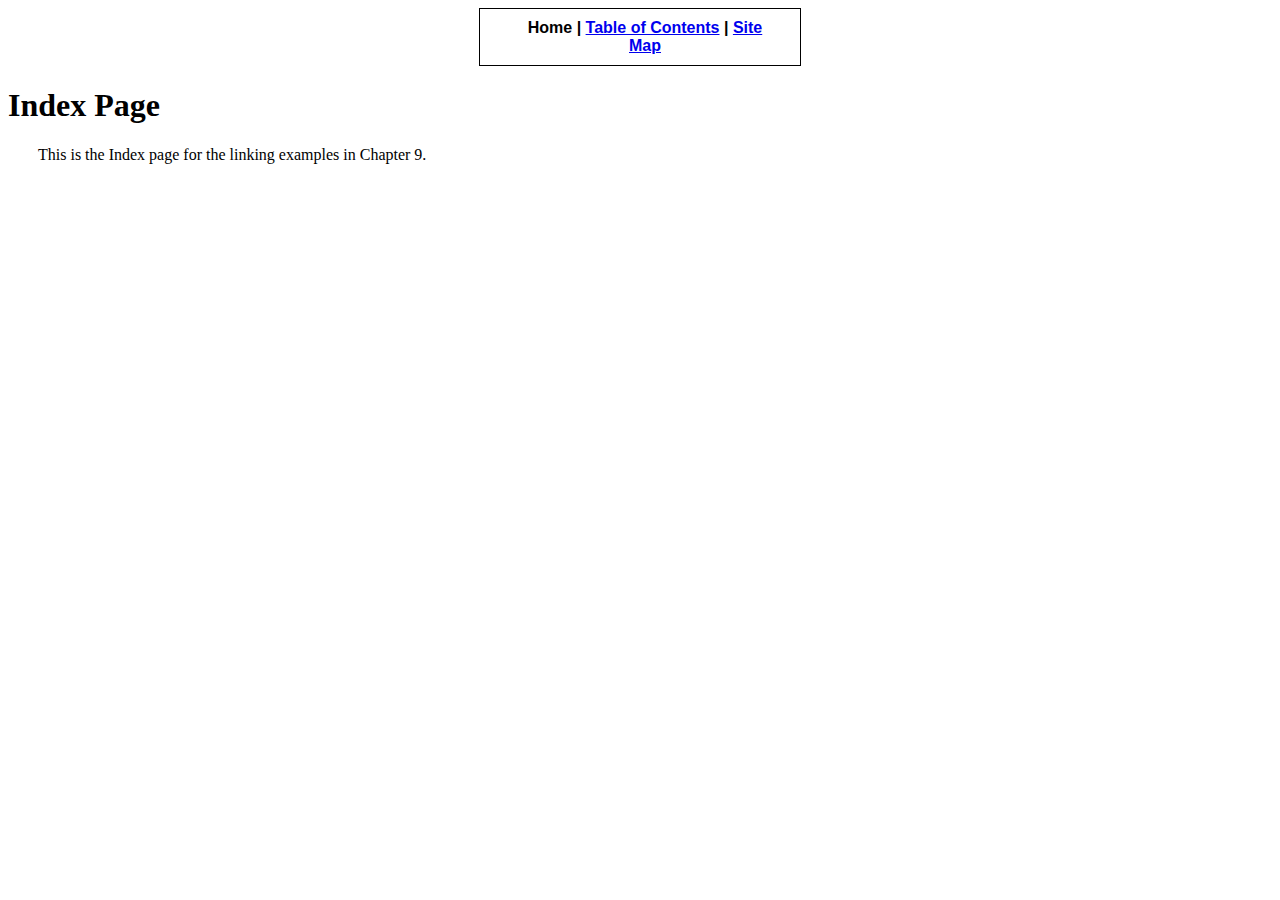
<file: Chapter 09/index.html>
<!DOCTYPE html>

<html>
<head>
<title>Linking Activity - Index Page</title>
<meta content="text/html; charset=utf-8" http-equiv="Content-Type">
<link href="styles.css" rel="stylesheet">
</head>
<body>
	<nav id="headernav"> 
		<p><span class="current">Home | 
    <a href="toc.html">Table of Contents</a> | 
		<a href="sitemap.html">Site Map</a></p>
	</nav>

<h1>Index Page</h1>

<p>This is the Index page for the linking examples in Chapter 
9.</p>
</body>
</html>
</file>
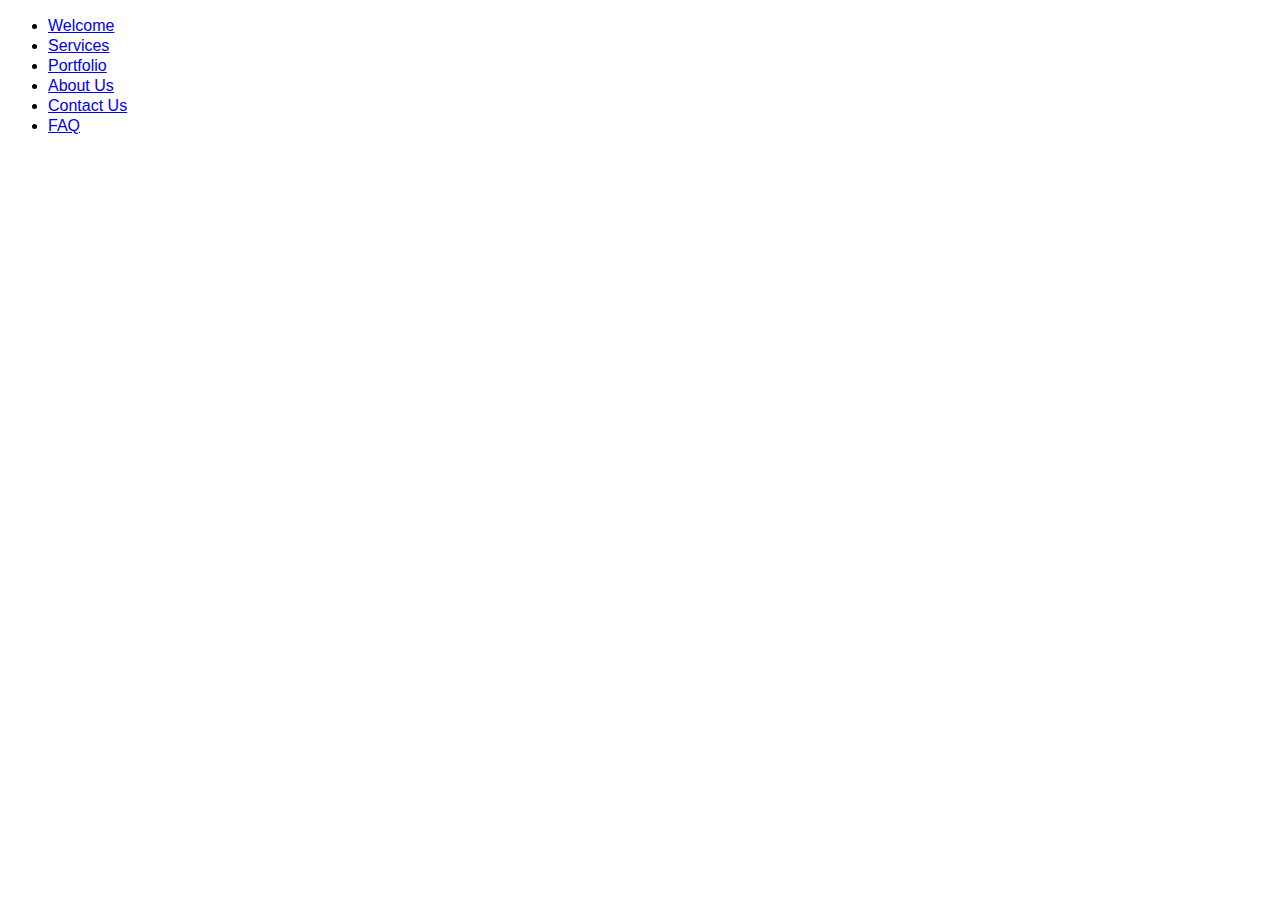
<file: Chapter 09/ch9project2.html>
﻿<!DOCTYPE html>
<html>
<head>
<meta content="text/html; charset=utf-8" http-equiv="Content-Type">
<title>Horizontal Navigation Bar</title>
<link rel="stylesheet" href="styles.css">



<style>

body {
	font-family: arial, sans-serif;
	}








</style>

</head>


<body>






<ul id="navlist">
<li><a href=" ">Welcome</a></li>
<li><a href=" ">Services</a></li>
<li><a href=" ">Portfolio</a></li>
<li><a href=" ">About Us</a></li>
<li><a href=" ">Contact Us</a></li>
<li><a href=" ">FAQ</a></li>
</ul>


</body>
</html>


</body>

</html>
</file>
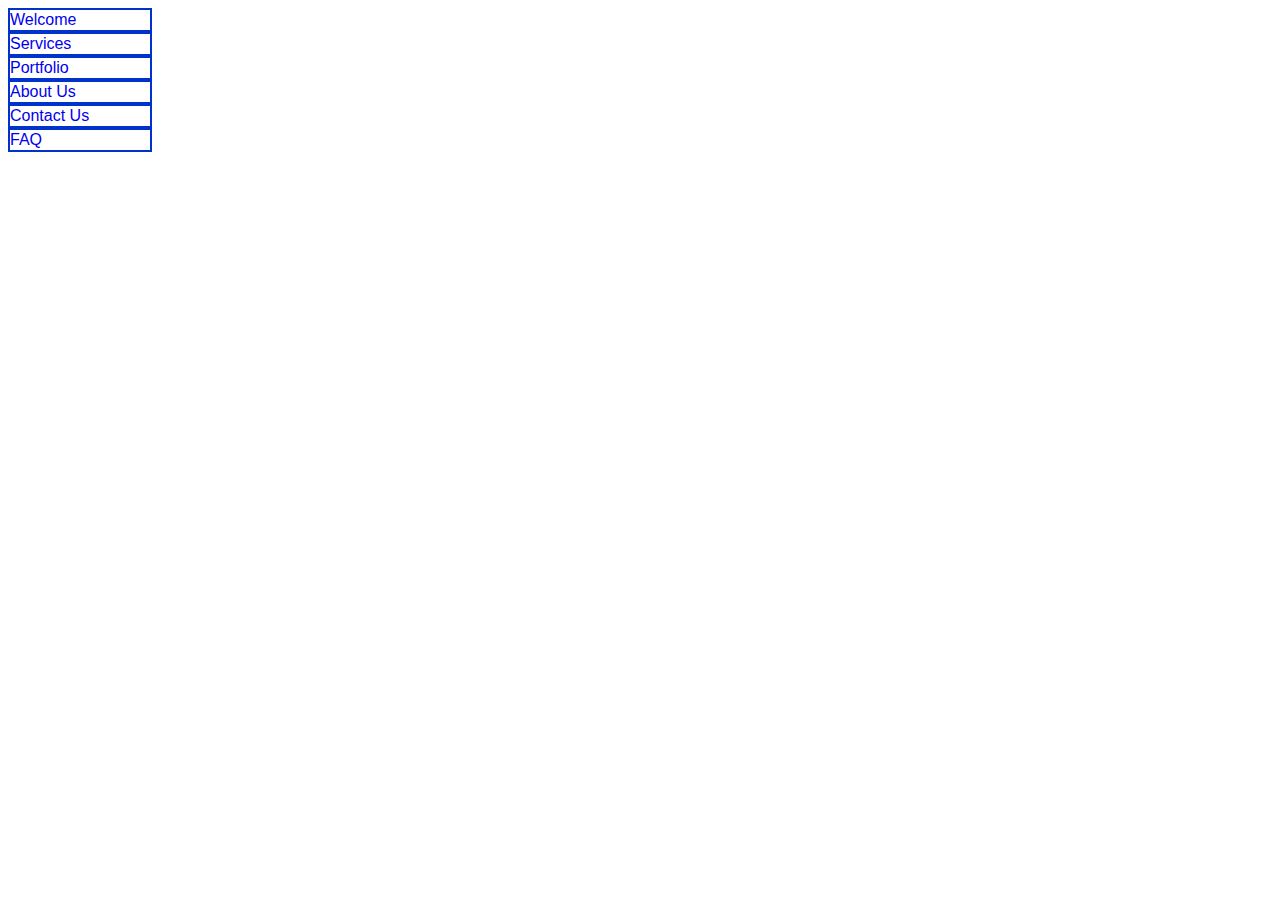
<file: Chapter 09/ch9project3.html>
﻿<!DOCTYPE html>
<html>
<head>
<meta content="text/html; charset=utf-8" http-equiv="Content-Type" />
<title>Horizontal Navigation Bar</title>
<link rel="stylesheet" href="styles.css" type="text/css">



<style>

body {
	font-family: arial, sans-serif;
	}


ul.nav li a  {
	text-decoration: none;
	display: block;
	width: 140px;
	border: 2px solid #0033cc;
	padding: 5px;
	background-color: #ccccff;
	color: #000;
	margin-top: 5px;
}

ul#navlist li a {
text-decoration: none;
display: block;
width: 140px;
border: 2px solid #0033cc;
}
 
 ul#navlist {
margin: 0;
padding: 0;
list-style-type: none;
}






</style>

</head>


<body>






<ul id="navlist">
<li><a href=" ">Welcome</a></li>
<li><a href=" ">Services</a></li>
<li><a href=" ">Portfolio</a></li>
<li><a href=" ">About Us</a></li>
<li><a href=" ">Contact Us</a></li>
<li><a href=" ">FAQ</a></li>
</ul>


</body>
</html>


</body>

</html>
</file>
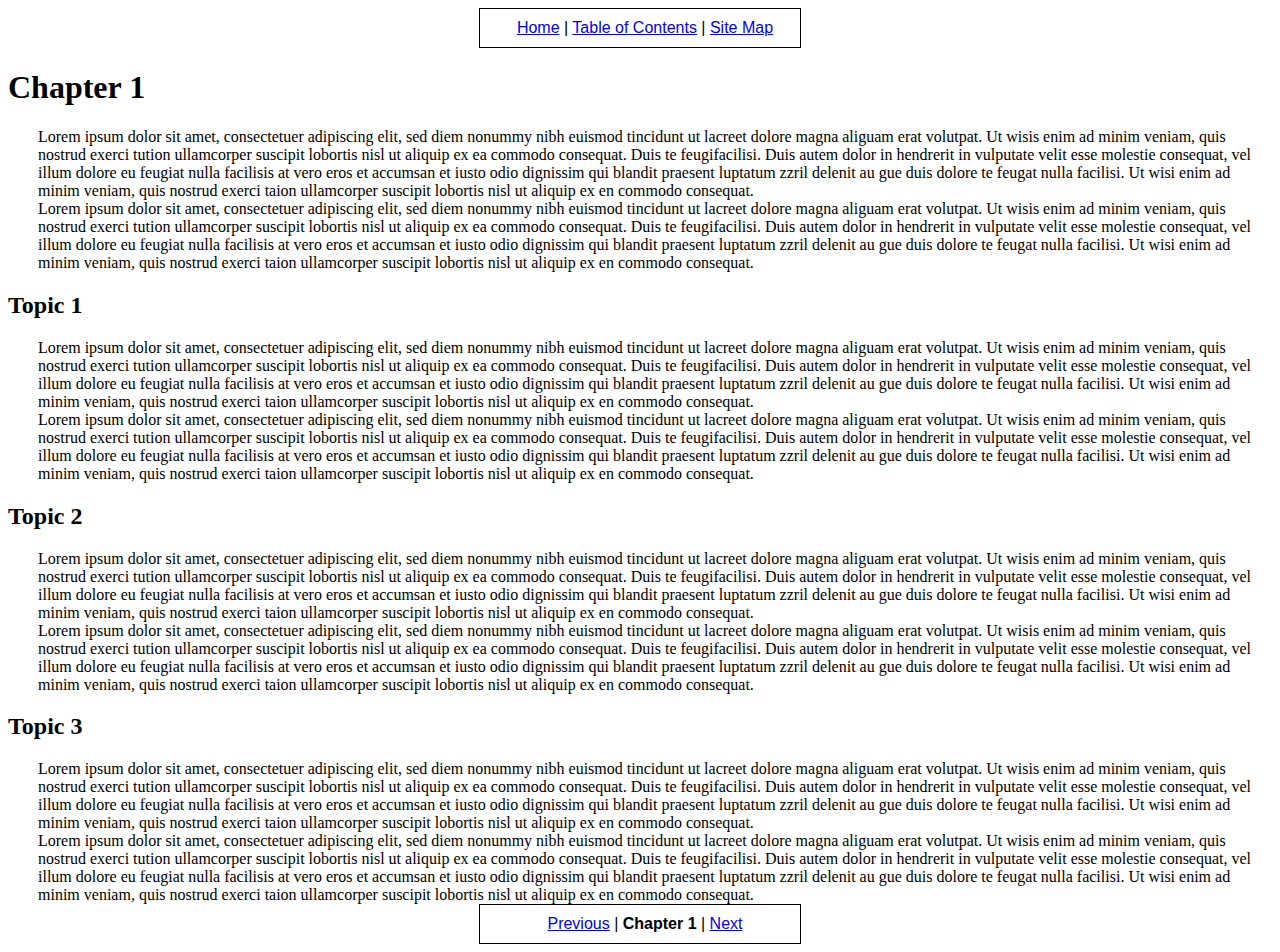
<file: Chapter 09/chapter1.html>
<!DOCTYPE html>


<html>
<head>
<title>Linking Sample - Chapter 1</title>
<meta content="text/html; charset=utf-8" http-equiv="Content-Type">
<link href="styles.css" rel="stylesheet">

</head>
<body>
	<nav id="headernav"> 
		<p><a href="index.html">Home</a> | 
		<a href="toc.html">Table of Contents</a> | 
		<a href="sitemap.html">Site Map</a></p>
	</nav>
<h1>Chapter 1</h1>
	
<p>Lorem ipsum dolor sit amet, consectetuer adipiscing elit, sed diem nonummy nibh euismod tincidunt ut lacreet dolore magna aliguam erat volutpat. Ut wisis enim ad minim veniam, quis nostrud exerci tution ullamcorper suscipit lobortis nisl ut aliquip ex ea commodo    consequat. Duis te feugifacilisi. Duis autem dolor in hendrerit in vulputate velit esse molestie consequat, vel illum dolore eu feugiat nulla facilisis at vero eros et accumsan et iusto odio dignissim qui blandit praesent luptatum zzril delenit au gue duis dolore te feugat nulla facilisi. Ut wisi enim ad minim veniam, quis nostrud exerci taion ullamcorper suscipit lobortis nisl ut aliquip ex en commodo consequat.</p>
				
<p>Lorem ipsum dolor sit amet, consectetuer adipiscing elit, sed diem nonummy nibh euismod tincidunt ut lacreet dolore magna aliguam erat volutpat. Ut wisis enim ad minim veniam, quis nostrud exerci tution ullamcorper suscipit lobortis nisl ut aliquip ex ea commodo    consequat. Duis te feugifacilisi. Duis autem dolor in hendrerit in vulputate velit esse molestie consequat, vel illum dolore eu feugiat nulla facilisis at vero eros et accumsan et iusto odio dignissim qui blandit praesent luptatum zzril delenit au gue duis dolore te feugat nulla facilisi. Ut wisi enim ad minim veniam, quis nostrud exerci taion ullamcorper suscipit lobortis nisl ut aliquip ex en commodo consequat.</p>

<h2><a name="topic1">Topic 1</a></h2>		
<p>Lorem ipsum dolor sit amet, consectetuer adipiscing elit, sed diem nonummy nibh euismod tincidunt ut lacreet dolore magna aliguam erat volutpat. Ut wisis enim ad minim veniam, quis nostrud exerci tution ullamcorper suscipit lobortis nisl ut aliquip ex ea commodo    consequat. Duis te feugifacilisi. Duis autem dolor in hendrerit in vulputate velit esse molestie consequat, vel illum dolore eu feugiat nulla facilisis at vero eros et accumsan et iusto odio dignissim qui blandit praesent luptatum zzril delenit au gue duis dolore te feugat nulla facilisi. Ut wisi enim ad minim veniam, quis nostrud exerci taion ullamcorper suscipit lobortis nisl ut aliquip ex en commodo consequat.</p>

			
<p>Lorem ipsum dolor sit amet, consectetuer adipiscing elit, sed diem nonummy nibh euismod tincidunt ut lacreet dolore magna aliguam erat volutpat. Ut wisis enim ad minim veniam, quis nostrud exerci tution ullamcorper suscipit lobortis nisl ut aliquip ex ea commodo    consequat. Duis te feugifacilisi. Duis autem dolor in hendrerit in vulputate velit esse molestie consequat, vel illum dolore eu feugiat nulla facilisis at vero eros et accumsan et iusto odio dignissim qui blandit praesent luptatum zzril delenit au gue duis dolore te feugat nulla facilisi. Ut wisi enim ad minim veniam, quis nostrud exerci taion ullamcorper suscipit lobortis nisl ut aliquip ex en commodo consequat.</p>

<h2><a name="topic2">Topic 2</a></h2>		

<p>Lorem ipsum dolor sit amet, consectetuer adipiscing elit, sed diem nonummy nibh euismod tincidunt ut lacreet dolore magna aliguam erat volutpat. Ut wisis enim ad minim veniam, quis nostrud exerci tution ullamcorper suscipit lobortis nisl ut aliquip ex ea commodo    consequat. Duis te feugifacilisi. Duis autem dolor in hendrerit in vulputate velit esse molestie consequat, vel illum dolore eu feugiat nulla facilisis at vero eros et accumsan et iusto odio dignissim qui blandit praesent luptatum zzril delenit au gue duis dolore te feugat nulla facilisi. Ut wisi enim ad minim veniam, quis nostrud exerci taion ullamcorper suscipit lobortis nisl ut aliquip ex en commodo consequat.</p>
				
<p>Lorem ipsum dolor sit amet, consectetuer adipiscing elit, sed diem nonummy nibh euismod tincidunt ut lacreet dolore magna aliguam erat volutpat. Ut wisis enim ad minim veniam, quis nostrud exerci tution ullamcorper suscipit lobortis nisl ut aliquip ex ea commodo    consequat. Duis te feugifacilisi. Duis autem dolor in hendrerit in vulputate velit esse molestie consequat, vel illum dolore eu feugiat nulla facilisis at vero eros et accumsan et iusto odio dignissim qui blandit praesent luptatum zzril delenit au gue duis dolore te feugat nulla facilisi. Ut wisi enim ad minim veniam, quis nostrud exerci taion ullamcorper suscipit lobortis nisl ut aliquip ex en commodo consequat.</p>

<h2><a name="topic3">Topic 3</a></h2>		

<p>Lorem ipsum dolor sit amet, consectetuer adipiscing elit, sed diem nonummy nibh euismod tincidunt ut lacreet dolore magna aliguam erat volutpat. Ut wisis enim ad minim veniam, quis nostrud exerci tution ullamcorper suscipit lobortis nisl ut aliquip ex ea commodo    consequat. Duis te feugifacilisi. Duis autem dolor in hendrerit in vulputate velit esse molestie consequat, vel illum dolore eu feugiat nulla facilisis at vero eros et accumsan et iusto odio dignissim qui blandit praesent luptatum zzril delenit au gue duis dolore te feugat nulla facilisi. Ut wisi enim ad minim veniam, quis nostrud exerci taion ullamcorper suscipit lobortis nisl ut aliquip ex en commodo consequat.</p>
				
<p>Lorem ipsum dolor sit amet, consectetuer adipiscing elit, sed diem nonummy nibh euismod tincidunt ut lacreet dolore magna aliguam erat volutpat. Ut wisis enim ad minim veniam, quis nostrud exerci tution ullamcorper suscipit lobortis nisl ut aliquip ex ea commodo    consequat. Duis te feugifacilisi. Duis autem dolor in hendrerit in vulputate velit esse molestie consequat, vel illum dolore eu feugiat nulla facilisis at vero eros et accumsan et iusto odio dignissim qui blandit praesent luptatum zzril delenit au gue duis dolore te feugat nulla facilisi. Ut wisi enim ad minim veniam, quis nostrud exerci taion ullamcorper suscipit lobortis nisl ut aliquip ex en commodo consequat.</p>


	<footer id="footernav"><p><a href="toc.html">Previous</a> | 
		<span class="current">Chapter 1</span> | 
		<a href="chapter2.html">Next</a></p></footer>				
</body>
</html>
</file>
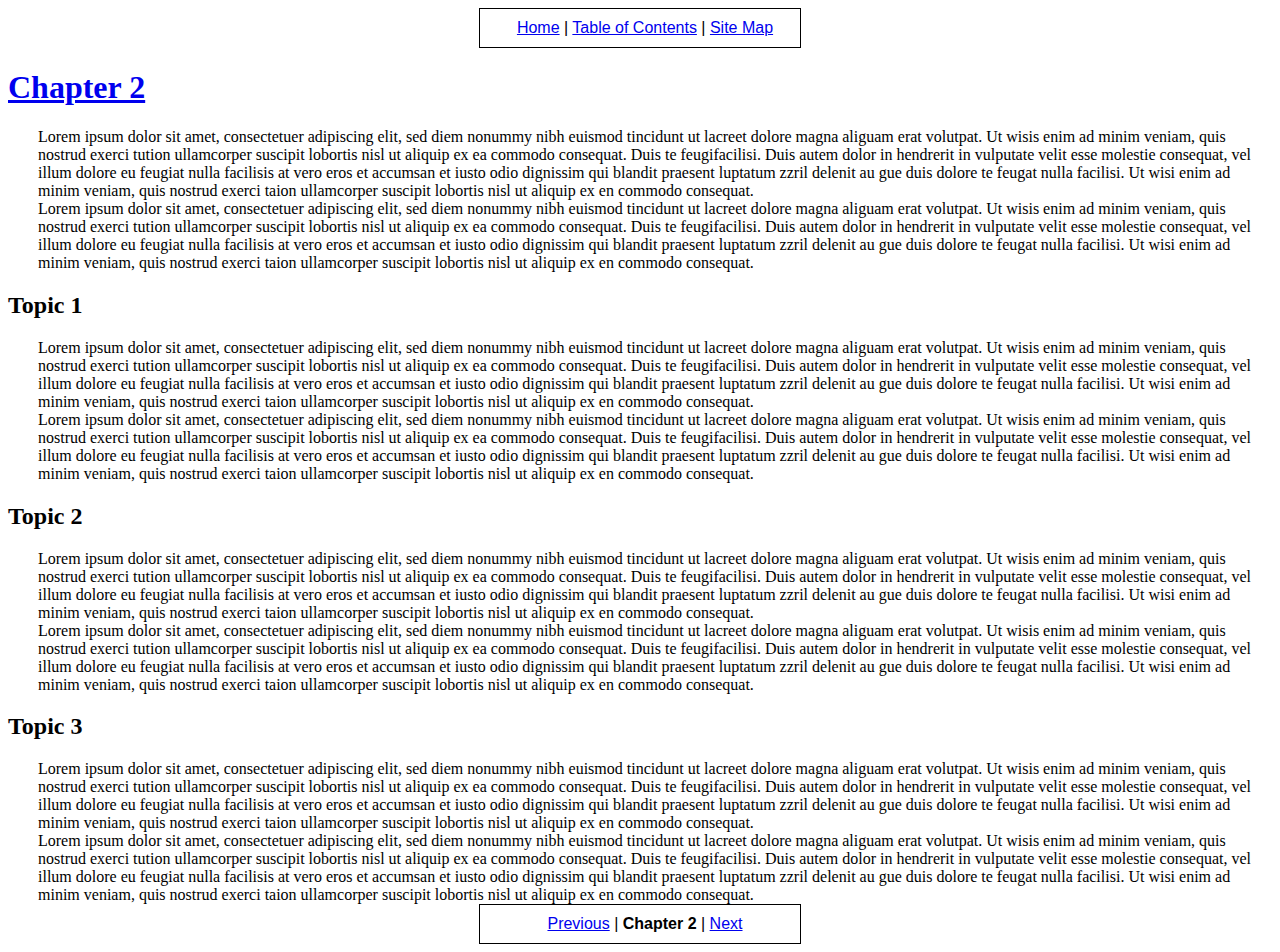
<file: Chapter 09/chapter2.html>
<!DOCTYPE html>

<html>
<head>
<title>Linking Sample - Chapter 2</title>
<meta content="text/html; charset=utf-8" http-equiv="Content-Type">
<link href="styles.css" rel="stylesheet">

</head>
<body>
	<nav id="headernav"> 
		<p><a href="index.html">Home</a> | 
		<a href="toc.html">Table of Contents</a> | 
		<a href="sitemap.html">Site Map</a></p>
	</nav>
<h1><a href="chapter2.html">Chapter 2</a></h1>
	
<p>Lorem ipsum dolor sit amet, consectetuer adipiscing elit, sed diem nonummy nibh euismod tincidunt ut lacreet dolore magna aliguam erat volutpat. Ut wisis enim ad minim veniam, quis nostrud exerci tution ullamcorper suscipit lobortis nisl ut aliquip ex ea commodo    consequat. Duis te feugifacilisi. Duis autem dolor in hendrerit in vulputate velit esse molestie consequat, vel illum dolore eu feugiat nulla facilisis at vero eros et accumsan et iusto odio dignissim qui blandit praesent luptatum zzril delenit au gue duis dolore te feugat nulla facilisi. Ut wisi enim ad minim veniam, quis nostrud exerci taion ullamcorper suscipit lobortis nisl ut aliquip ex en commodo consequat.</p>
				
<p>Lorem ipsum dolor sit amet, consectetuer adipiscing elit, sed diem nonummy nibh euismod tincidunt ut lacreet dolore magna aliguam erat volutpat. Ut wisis enim ad minim veniam, quis nostrud exerci tution ullamcorper suscipit lobortis nisl ut aliquip ex ea commodo    consequat. Duis te feugifacilisi. Duis autem dolor in hendrerit in vulputate velit esse molestie consequat, vel illum dolore eu feugiat nulla facilisis at vero eros et accumsan et iusto odio dignissim qui blandit praesent luptatum zzril delenit au gue duis dolore te feugat nulla facilisi. Ut wisi enim ad minim veniam, quis nostrud exerci taion ullamcorper suscipit lobortis nisl ut aliquip ex en commodo consequat.</p>

<h2><a name="topic1">Topic 1</a></h2>		
<p>Lorem ipsum dolor sit amet, consectetuer adipiscing elit, sed diem nonummy nibh euismod tincidunt ut lacreet dolore magna aliguam erat volutpat. Ut wisis enim ad minim veniam, quis nostrud exerci tution ullamcorper suscipit lobortis nisl ut aliquip ex ea commodo    consequat. Duis te feugifacilisi. Duis autem dolor in hendrerit in vulputate velit esse molestie consequat, vel illum dolore eu feugiat nulla facilisis at vero eros et accumsan et iusto odio dignissim qui blandit praesent luptatum zzril delenit au gue duis dolore te feugat nulla facilisi. Ut wisi enim ad minim veniam, quis nostrud exerci taion ullamcorper suscipit lobortis nisl ut aliquip ex en commodo consequat.</p>

			
<p>Lorem ipsum dolor sit amet, consectetuer adipiscing elit, sed diem nonummy nibh euismod tincidunt ut lacreet dolore magna aliguam erat volutpat. Ut wisis enim ad minim veniam, quis nostrud exerci tution ullamcorper suscipit lobortis nisl ut aliquip ex ea commodo    consequat. Duis te feugifacilisi. Duis autem dolor in hendrerit in vulputate velit esse molestie consequat, vel illum dolore eu feugiat nulla facilisis at vero eros et accumsan et iusto odio dignissim qui blandit praesent luptatum zzril delenit au gue duis dolore te feugat nulla facilisi. Ut wisi enim ad minim veniam, quis nostrud exerci taion ullamcorper suscipit lobortis nisl ut aliquip ex en commodo consequat.</p>

<h2><a name="topic2">Topic 2</a></h2>		

<p>Lorem ipsum dolor sit amet, consectetuer adipiscing elit, sed diem nonummy nibh euismod tincidunt ut lacreet dolore magna aliguam erat volutpat. Ut wisis enim ad minim veniam, quis nostrud exerci tution ullamcorper suscipit lobortis nisl ut aliquip ex ea commodo    consequat. Duis te feugifacilisi. Duis autem dolor in hendrerit in vulputate velit esse molestie consequat, vel illum dolore eu feugiat nulla facilisis at vero eros et accumsan et iusto odio dignissim qui blandit praesent luptatum zzril delenit au gue duis dolore te feugat nulla facilisi. Ut wisi enim ad minim veniam, quis nostrud exerci taion ullamcorper suscipit lobortis nisl ut aliquip ex en commodo consequat.</p>
				
<p>Lorem ipsum dolor sit amet, consectetuer adipiscing elit, sed diem nonummy nibh euismod tincidunt ut lacreet dolore magna aliguam erat volutpat. Ut wisis enim ad minim veniam, quis nostrud exerci tution ullamcorper suscipit lobortis nisl ut aliquip ex ea commodo    consequat. Duis te feugifacilisi. Duis autem dolor in hendrerit in vulputate velit esse molestie consequat, vel illum dolore eu feugiat nulla facilisis at vero eros et accumsan et iusto odio dignissim qui blandit praesent luptatum zzril delenit au gue duis dolore te feugat nulla facilisi. Ut wisi enim ad minim veniam, quis nostrud exerci taion ullamcorper suscipit lobortis nisl ut aliquip ex en commodo consequat.</p>

<h2><a name="topic3">Topic 3</a></h2>		

<p>Lorem ipsum dolor sit amet, consectetuer adipiscing elit, sed diem nonummy nibh euismod tincidunt ut lacreet dolore magna aliguam erat volutpat. Ut wisis enim ad minim veniam, quis nostrud exerci tution ullamcorper suscipit lobortis nisl ut aliquip ex ea commodo    consequat. Duis te feugifacilisi. Duis autem dolor in hendrerit in vulputate velit esse molestie consequat, vel illum dolore eu feugiat nulla facilisis at vero eros et accumsan et iusto odio dignissim qui blandit praesent luptatum zzril delenit au gue duis dolore te feugat nulla facilisi. Ut wisi enim ad minim veniam, quis nostrud exerci taion ullamcorper suscipit lobortis nisl ut aliquip ex en commodo consequat.</p>
				
<p>Lorem ipsum dolor sit amet, consectetuer adipiscing elit, sed diem nonummy nibh euismod tincidunt ut lacreet dolore magna aliguam erat volutpat. Ut wisis enim ad minim veniam, quis nostrud exerci tution ullamcorper suscipit lobortis nisl ut aliquip ex ea commodo    consequat. Duis te feugifacilisi. Duis autem dolor in hendrerit in vulputate velit esse molestie consequat, vel illum dolore eu feugiat nulla facilisis at vero eros et accumsan et iusto odio dignissim qui blandit praesent luptatum zzril delenit au gue duis dolore te feugat nulla facilisi. Ut wisi enim ad minim veniam, quis nostrud exerci taion ullamcorper suscipit lobortis nisl ut aliquip ex en commodo consequat.</p>


<footer id="footernav"><p><a href="chapter1.html">Previous</a> | 
		<span class="current">Chapter 2</span> | 
		<a href="chapter3.html">Next</a></p></footer>					
</body>
</html>
</file>
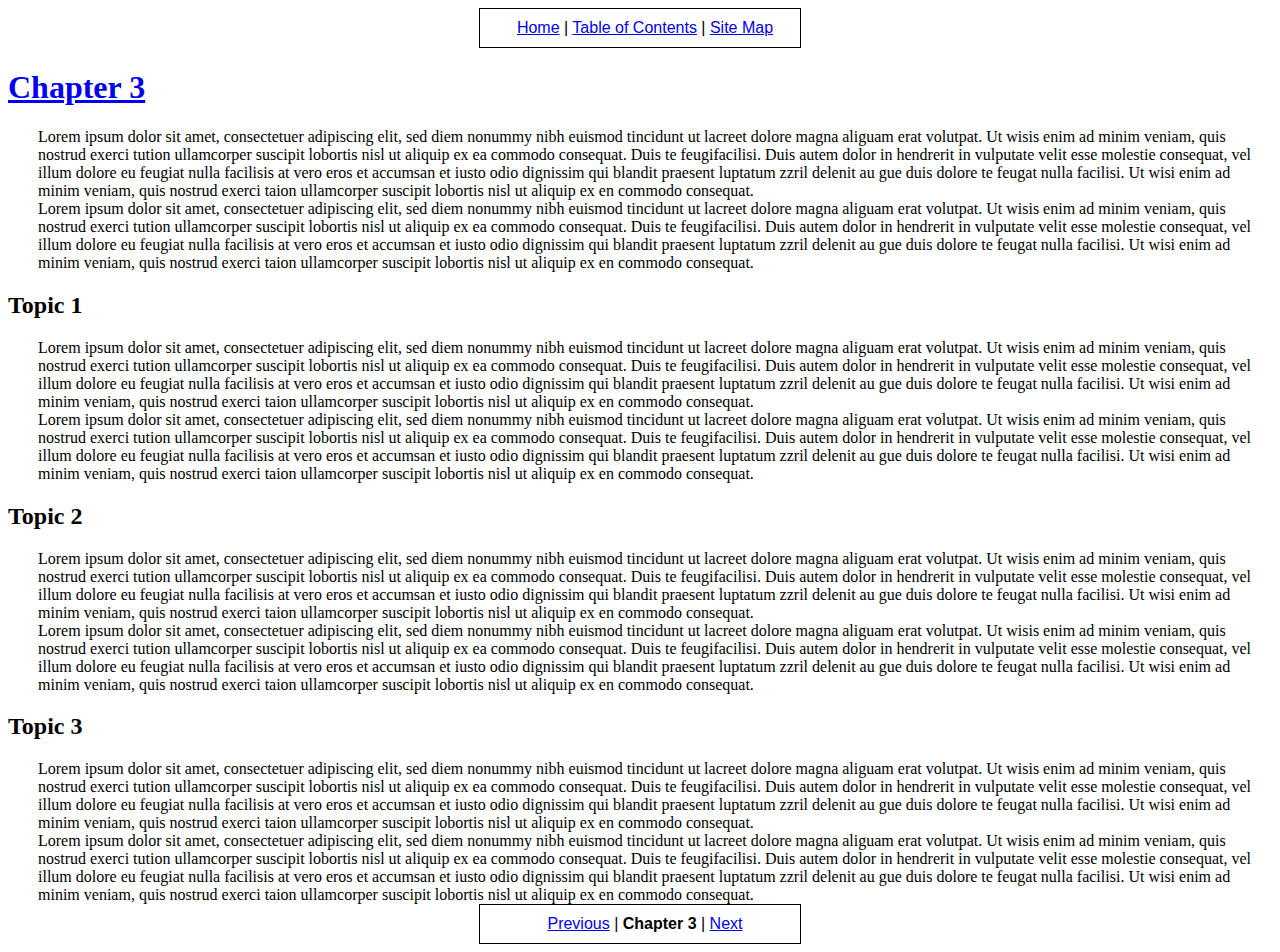
<file: Chapter 09/chapter3.html>
<!DOCTYPE html>

<html>
<head>
<title>Linking Sample - Chapter 3</title>
<meta content="text/html; charset=utf-8" http-equiv="Content-Type">
<link href="styles.css" rel="stylesheet">

</head>
<body>
	<nav id="headernav"> 
		<p><a href="index.html">Home</a> | 
		<a href="toc.html">Table of Contents</a> | 
		<a href="sitemap.html">Site Map</a></p>
	</nav>
<h1><a href="chapter3.html">Chapter 3</a></h1>
	
<p>Lorem ipsum dolor sit amet, consectetuer adipiscing elit, sed diem nonummy nibh euismod tincidunt ut lacreet dolore magna aliguam erat volutpat. Ut wisis enim ad minim veniam, quis nostrud exerci tution ullamcorper suscipit lobortis nisl ut aliquip ex ea commodo    consequat. Duis te feugifacilisi. Duis autem dolor in hendrerit in vulputate velit esse molestie consequat, vel illum dolore eu feugiat nulla facilisis at vero eros et accumsan et iusto odio dignissim qui blandit praesent luptatum zzril delenit au gue duis dolore te feugat nulla facilisi. Ut wisi enim ad minim veniam, quis nostrud exerci taion ullamcorper suscipit lobortis nisl ut aliquip ex en commodo consequat.</p>
				
<p>Lorem ipsum dolor sit amet, consectetuer adipiscing elit, sed diem nonummy nibh euismod tincidunt ut lacreet dolore magna aliguam erat volutpat. Ut wisis enim ad minim veniam, quis nostrud exerci tution ullamcorper suscipit lobortis nisl ut aliquip ex ea commodo    consequat. Duis te feugifacilisi. Duis autem dolor in hendrerit in vulputate velit esse molestie consequat, vel illum dolore eu feugiat nulla facilisis at vero eros et accumsan et iusto odio dignissim qui blandit praesent luptatum zzril delenit au gue duis dolore te feugat nulla facilisi. Ut wisi enim ad minim veniam, quis nostrud exerci taion ullamcorper suscipit lobortis nisl ut aliquip ex en commodo consequat.</p>

<h2><a name="topic1">Topic 1</a></h2>		
<p>Lorem ipsum dolor sit amet, consectetuer adipiscing elit, sed diem nonummy nibh euismod tincidunt ut lacreet dolore magna aliguam erat volutpat. Ut wisis enim ad minim veniam, quis nostrud exerci tution ullamcorper suscipit lobortis nisl ut aliquip ex ea commodo    consequat. Duis te feugifacilisi. Duis autem dolor in hendrerit in vulputate velit esse molestie consequat, vel illum dolore eu feugiat nulla facilisis at vero eros et accumsan et iusto odio dignissim qui blandit praesent luptatum zzril delenit au gue duis dolore te feugat nulla facilisi. Ut wisi enim ad minim veniam, quis nostrud exerci taion ullamcorper suscipit lobortis nisl ut aliquip ex en commodo consequat.</p>

			
<p>Lorem ipsum dolor sit amet, consectetuer adipiscing elit, sed diem nonummy nibh euismod tincidunt ut lacreet dolore magna aliguam erat volutpat. Ut wisis enim ad minim veniam, quis nostrud exerci tution ullamcorper suscipit lobortis nisl ut aliquip ex ea commodo    consequat. Duis te feugifacilisi. Duis autem dolor in hendrerit in vulputate velit esse molestie consequat, vel illum dolore eu feugiat nulla facilisis at vero eros et accumsan et iusto odio dignissim qui blandit praesent luptatum zzril delenit au gue duis dolore te feugat nulla facilisi. Ut wisi enim ad minim veniam, quis nostrud exerci taion ullamcorper suscipit lobortis nisl ut aliquip ex en commodo consequat.</p>

<h2><a name="topic2">Topic 2</a></h2>		

<p>Lorem ipsum dolor sit amet, consectetuer adipiscing elit, sed diem nonummy nibh euismod tincidunt ut lacreet dolore magna aliguam erat volutpat. Ut wisis enim ad minim veniam, quis nostrud exerci tution ullamcorper suscipit lobortis nisl ut aliquip ex ea commodo    consequat. Duis te feugifacilisi. Duis autem dolor in hendrerit in vulputate velit esse molestie consequat, vel illum dolore eu feugiat nulla facilisis at vero eros et accumsan et iusto odio dignissim qui blandit praesent luptatum zzril delenit au gue duis dolore te feugat nulla facilisi. Ut wisi enim ad minim veniam, quis nostrud exerci taion ullamcorper suscipit lobortis nisl ut aliquip ex en commodo consequat.</p>
				
<p>Lorem ipsum dolor sit amet, consectetuer adipiscing elit, sed diem nonummy nibh euismod tincidunt ut lacreet dolore magna aliguam erat volutpat. Ut wisis enim ad minim veniam, quis nostrud exerci tution ullamcorper suscipit lobortis nisl ut aliquip ex ea commodo    consequat. Duis te feugifacilisi. Duis autem dolor in hendrerit in vulputate velit esse molestie consequat, vel illum dolore eu feugiat nulla facilisis at vero eros et accumsan et iusto odio dignissim qui blandit praesent luptatum zzril delenit au gue duis dolore te feugat nulla facilisi. Ut wisi enim ad minim veniam, quis nostrud exerci taion ullamcorper suscipit lobortis nisl ut aliquip ex en commodo consequat.</p>

<h2><a name="topic3">Topic 3</a></h2>		

<p>Lorem ipsum dolor sit amet, consectetuer adipiscing elit, sed diem nonummy nibh euismod tincidunt ut lacreet dolore magna aliguam erat volutpat. Ut wisis enim ad minim veniam, quis nostrud exerci tution ullamcorper suscipit lobortis nisl ut aliquip ex ea commodo    consequat. Duis te feugifacilisi. Duis autem dolor in hendrerit in vulputate velit esse molestie consequat, vel illum dolore eu feugiat nulla facilisis at vero eros et accumsan et iusto odio dignissim qui blandit praesent luptatum zzril delenit au gue duis dolore te feugat nulla facilisi. Ut wisi enim ad minim veniam, quis nostrud exerci taion ullamcorper suscipit lobortis nisl ut aliquip ex en commodo consequat.</p>
				
<p>Lorem ipsum dolor sit amet, consectetuer adipiscing elit, sed diem nonummy nibh euismod tincidunt ut lacreet dolore magna aliguam erat volutpat. Ut wisis enim ad minim veniam, quis nostrud exerci tution ullamcorper suscipit lobortis nisl ut aliquip ex ea commodo    consequat. Duis te feugifacilisi. Duis autem dolor in hendrerit in vulputate velit esse molestie consequat, vel illum dolore eu feugiat nulla facilisis at vero eros et accumsan et iusto odio dignissim qui blandit praesent luptatum zzril delenit au gue duis dolore te feugat nulla facilisi. Ut wisi enim ad minim veniam, quis nostrud exerci taion ullamcorper suscipit lobortis nisl ut aliquip ex en commodo consequat.</p>


	<footer id="footernav"><p><a href="chapter2.html">Previous</a> | 
		<span class="current">Chapter 3</span> | 
		<a href="sitemap.html">Next</a></p></footer>				
</body>
</html>
</file>
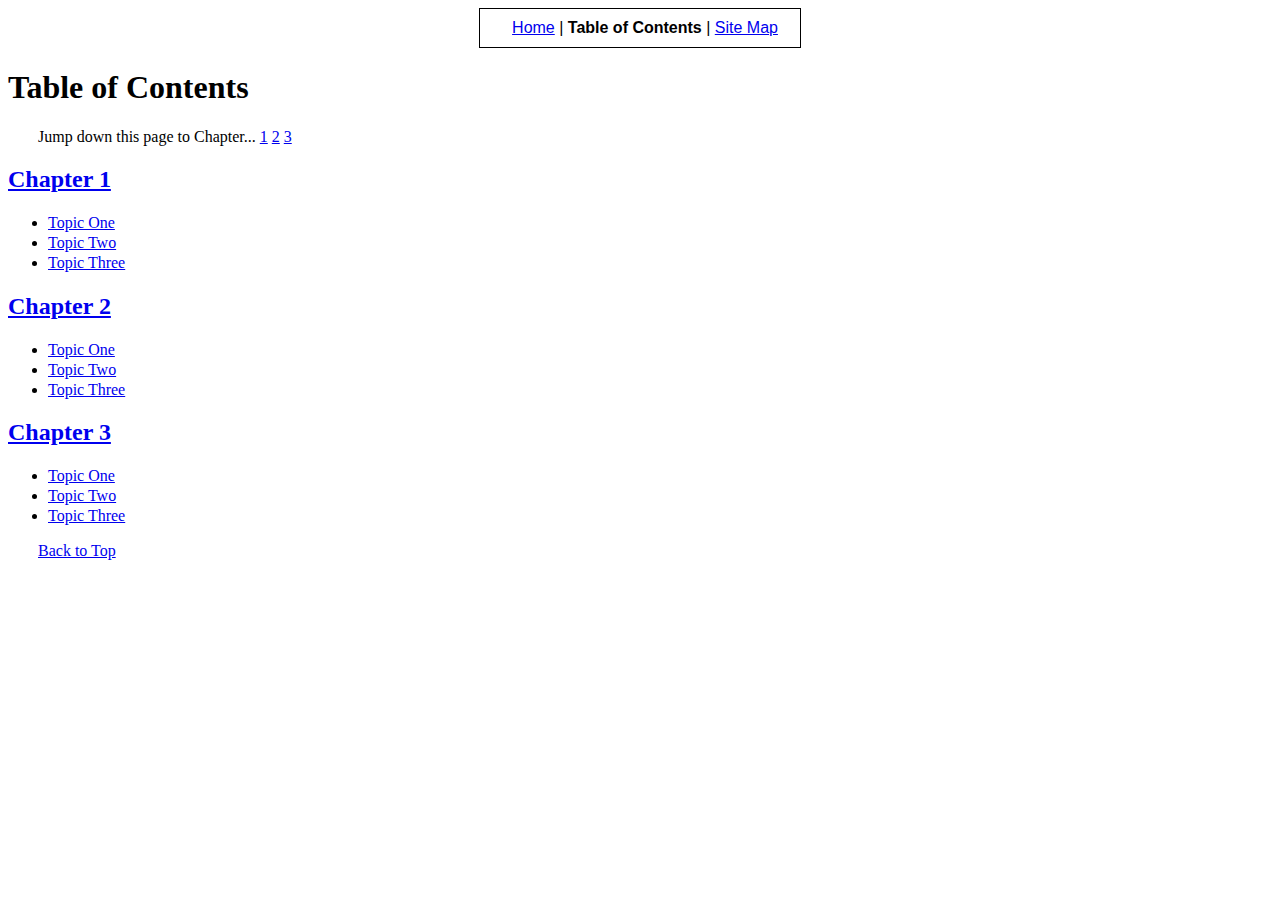
<file: Chapter 09/Gracie Barber toc.html>
<!DOCTYPE html>
<html>
<head>
<title>Table of Contents</title>
<meta content="text/html; charset=utf-8" http-equiv="Content-Type">
<link href="styles.css" rel="stylesheet">
</head>
<body>
	<a name="top"></a>
	<nav id="headernav"> 
		<p><a href="index.html">Home</a> | 
		<span class="current">Table of Contents</span> | 
		<a href="sitemap.html">Site Map</a></p>
	</nav>
<h1>Table of Contents</h1>
	<nav id="pagenav"> 
	<p>Jump down this page to Chapter... 
		<a href="#chapter1">1</a>
		<a href="#chapter2">2</a>
		<a href="#chapter3">3</a>
		</p>
	</nav>
<h2><a href="chapter1.html" name="chapter1">Chapter 1</a></h2>
	<ul>
		<li><a href="chapter1.html#topic1">Topic One</a></li>
		<li><a href="chapter1.html#topic2">Topic Two</a></li>
		<li><a href="chapter1.html#topic3">Topic Three</a></li>
	</ul>
<h2><a href="chapter2.html" name="chapter2">Chapter 2</a></h2>
	<ul>
		<li><a href="chapter2.html#topic1">Topic One</a></li>
		<li><a href="chapter2.html#topic2">Topic Two</a></li>
		<li><a href="chapter2.html#topic3">Topic Three</a></li>
	</ul>
<h2><a href="chapter3.html" name="chapter3">Chapter 3</a></h2>
	<ul>
		<li><a href="chapter3.html#topic1">Topic One</a></li>
		<li><a href="chapter3.html#topic2">Topic Two</a></li>
		<li><a href="chapter3.html#topic3">Topic Three</a></li>
	</ul>
	<p><a href="#top">Back to Top</a></p>
</body>
</html>
</file>
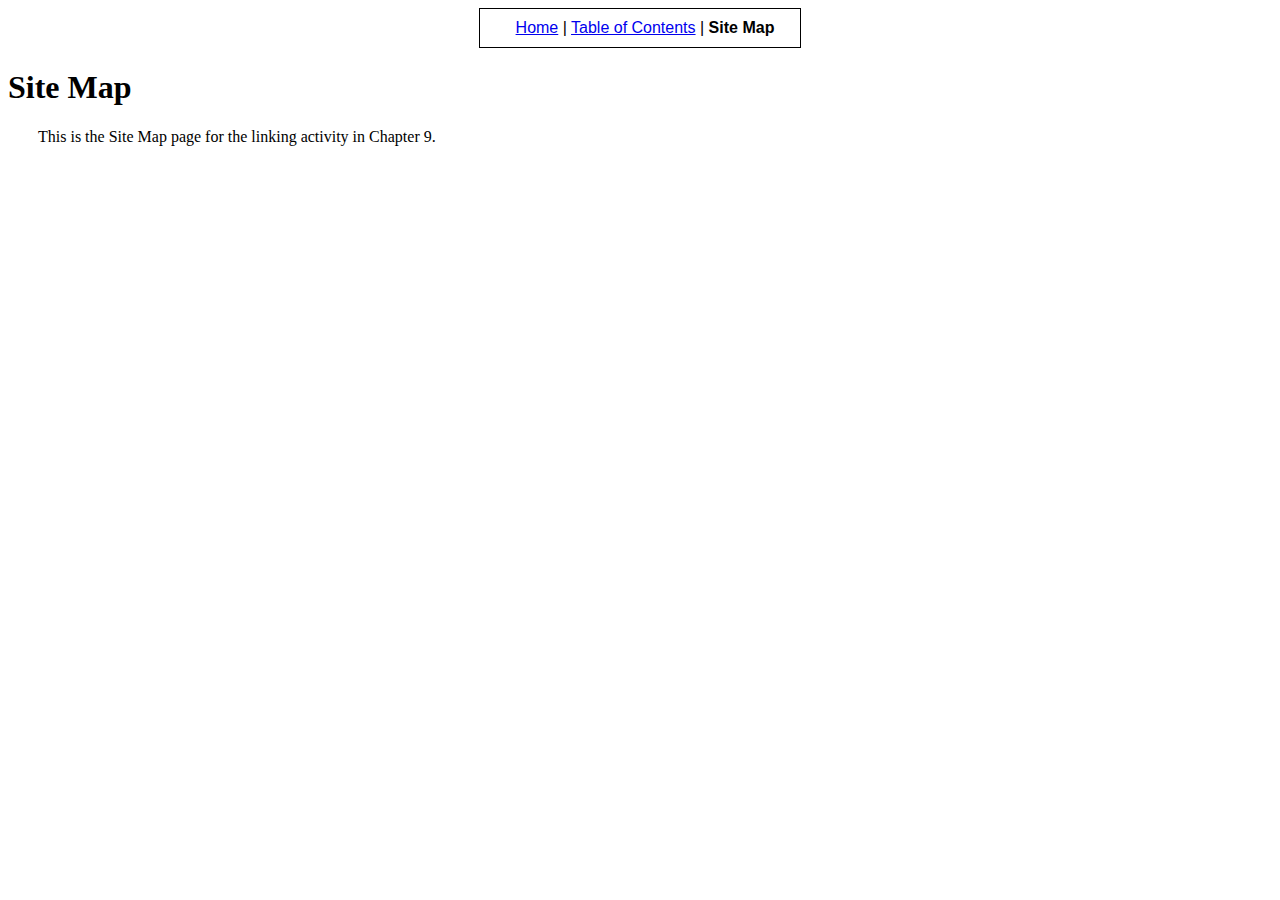
<file: Chapter 09/sitemap.html>
<!DOCTYPE html>

<html>
<head>
<title>Linking Activity - Site Map</title>
<meta content="text/html; charset=utf-8" http-equiv="Content-Type">
<link href="styles.css" rel="stylesheet">
<link href="styles.css" rel="stylesheet">
</head>
<body>
	<nav id="headernav"> 
		<p><a href="index.html">Home</a> | 
		<a href="toc.html">Table of Contents</a> | 
		<span class="current">Site Map</span></p>
	</nav>


<h1>Site Map</h1>
	
<p>This is the Site Map page for the linking activity in Chapter 9.</p>
				

				
</body>
</html>
</file>
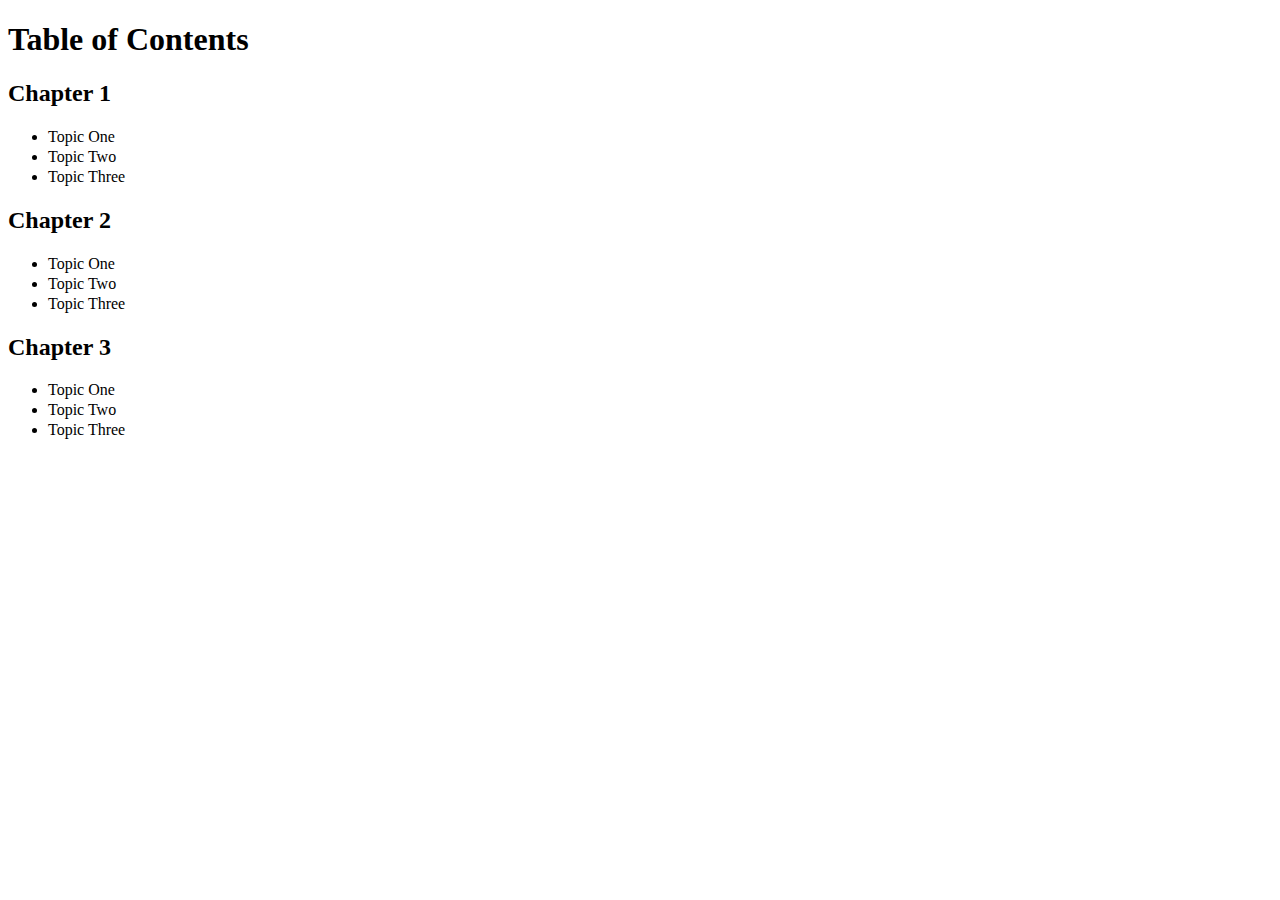
<file: Chapter 09/toc.html>
<!DOCTYPE html>
<html>
<head>
<title>Table of Contents</title>
<meta content="text/html; charset=utf-8" http-equiv="Content-Type">
<link href="styles.css" rel="stylesheet">
<style>
</style>
</head>
<body>
<h1>Table of Contents</h1>

<h2>Chapter 1</h2>
	<ul>
		<li>Topic One</li>
		<li>Topic Two</li>
		<li>Topic Three</li>
	</ul>
<h2>Chapter 2</h2>
	<ul>
		<li>Topic One</li>
		<li>Topic Two</li>
		<li>Topic Three</li>
	</ul>
<h2>Chapter 3</h2>
	<ul>
		<li>Topic One</li>
		<li>Topic Two</li>
		<li>Topic Three</li>
	</ul>
</body>
</html>
</file>
<file: Chapter 09/styles.css>
/* Principles of Web Design 6th ed. */
/* style sheet for linking activity in Chapter 9 */
/* Navigation Header*/
#headernav, #footernav {
  width: 320px;
  margin-left: auto;
  margin-right: auto;
  border: solid 1px black;
  padding-top: 10px;
  padding-bottom: 10px;
  text-align: center;
  font-family: arial, sans-serif;
}
/* Current Page Indicator */
.current {
  font-weight: bold;
}

body {font-family: georgia, serif;}
li {line-height: 125%;}
p {margin: 0px 20px 0px 30px}
</file>
